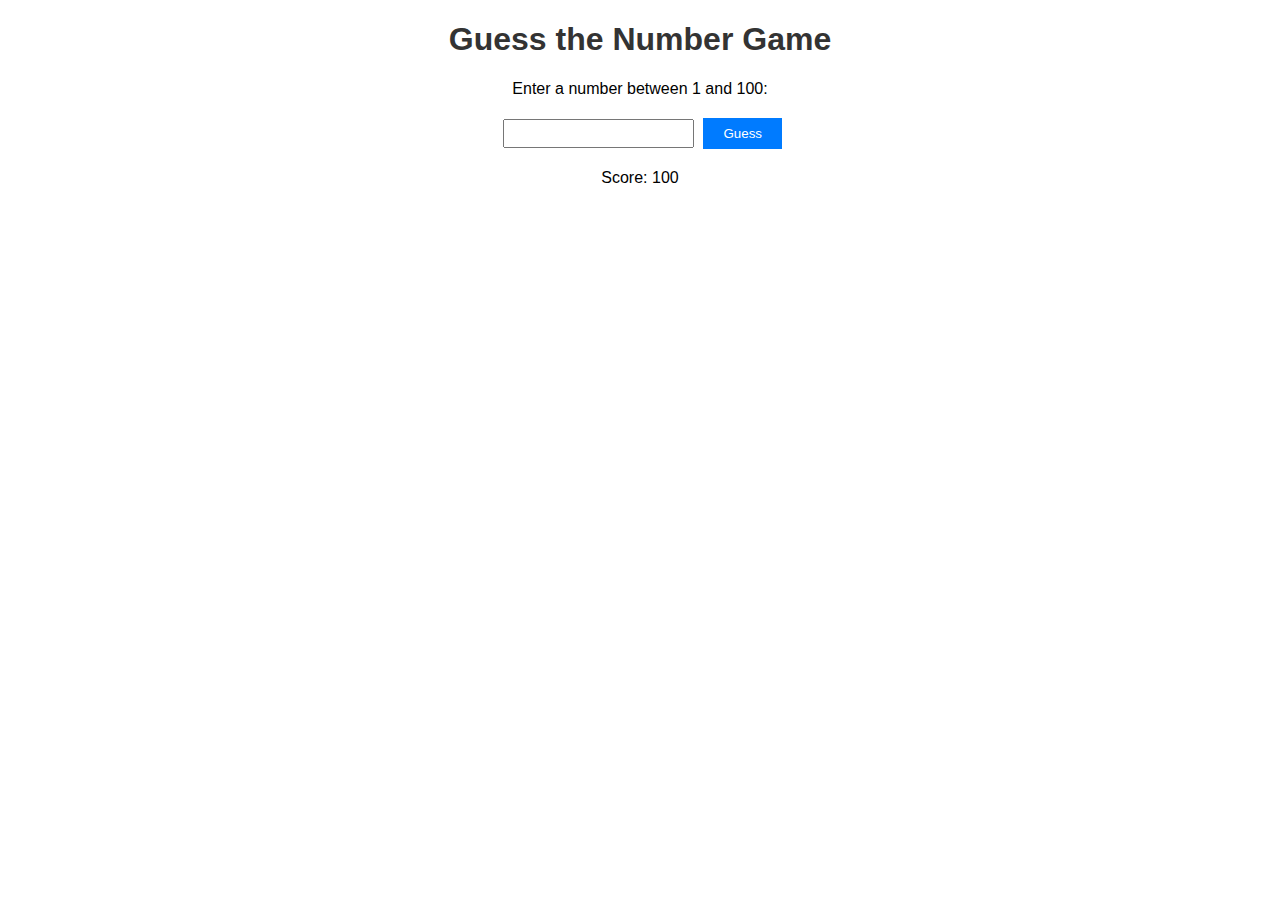
<file: index.html>
<!DOCTYPE html>
<html lang="en">
<head>
    <meta charset="UTF-8">
    <meta name="viewport" content="width=device-width, initial-scale=1.0">
    <title>Guess the Number Game</title>
    <link rel="stylesheet" href="styles.css">
</head>
<body>
    <h1>Guess the Number Game</h1>
    <p>Enter a number between 1 and 100:</p>
    <input type="number" id="userGuess">
    <button onclick="checkGuess()">Guess</button>
    <p id="message"></p>
    <p id="score"></p>

    <script src="script.js"></script>
</body>
</html>
</file>
<file: styles.css>
body {
    font-family: Arial, sans-serif;
    text-align: center;
}

h1 {
    color: #333;
}

input {
    padding: 5px;
    margin: 5px;
}

button {
    padding: 8px 20px;
    background-color: #007bff;
    color: #fff;
    border: none;
    cursor: pointer;
}

button:hover {
    background-color: #0056b3;
}
</file>
